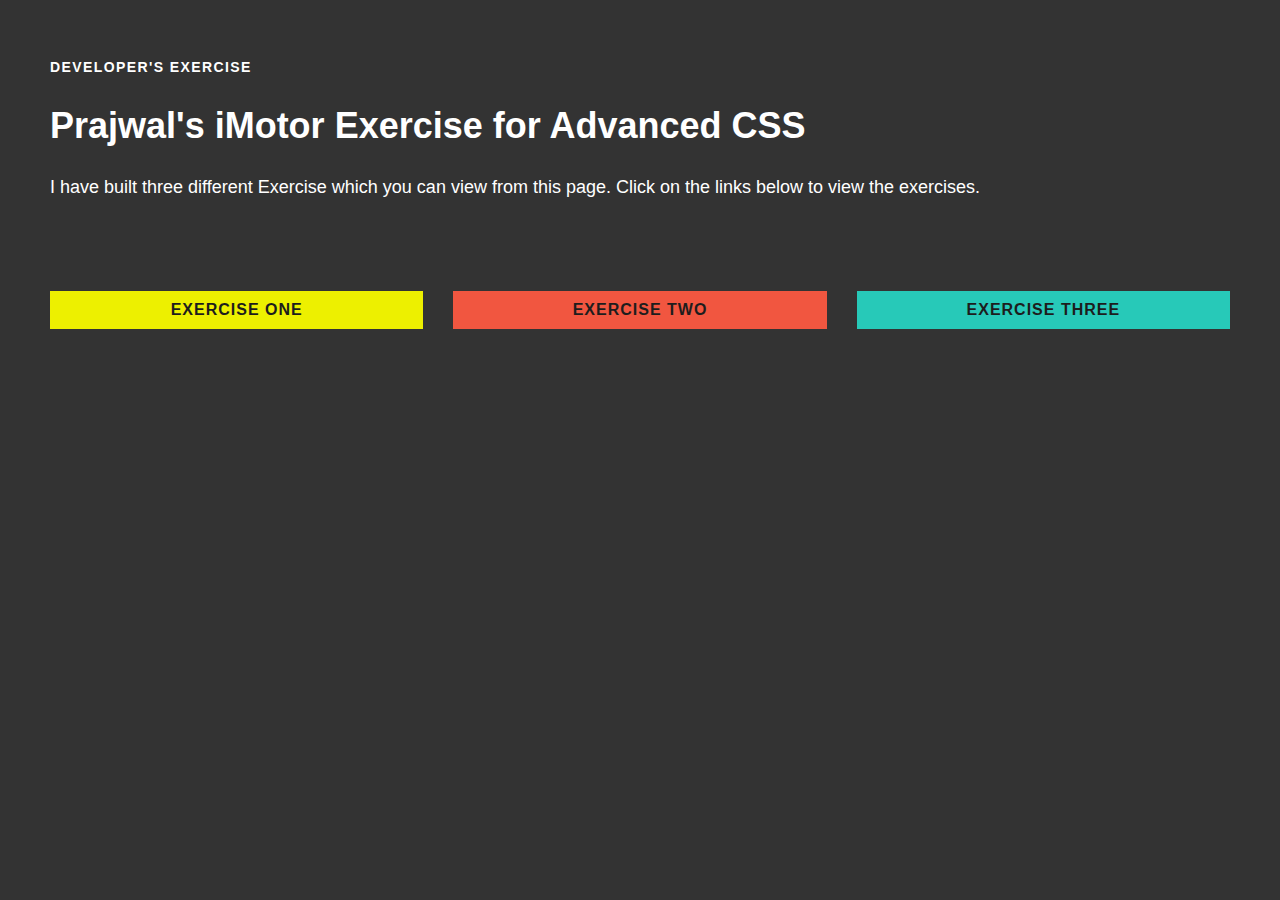
<file: index.html>
<!DOCTYPE html>
<html lang="en">
  <html>
    <head>
      <meta charset="UTF-8" />
      <meta name="viewport" content="width=device-width, initial-scale=1.0" />
      <title>Developer's Exercise</title>
      <link rel="stylesheet" type="text/css" href="css/production.css" />
    </head>
    <body class="home blog">
      <main class="main container">
        <div class="sfh-wrapper">
          <h1 class="sfh-title">Developer's Exercise</h1>
          <h2 class="sfh-name">Prajwal's iMotor Exercise for Advanced CSS</h2>
          <p class="sfh-copy">I have built three different Exercise which you can view from this page. Click on the links below to view the exercises.</p>
        </div>
        <div class="exercise-buttons">
          <a class="button-one" title="Feature Patterns" href="../developer-exercise/vehicle_feature_patterns/index.html">Exercise One</a>
          <a class="button-two" title="Basic Toolbox" href="../developer-exercise/basic_toolbox/index.html">Exercise Two</a>
          <a class="button-three" title="Animated Toolbox" href="../developer-exercise/animated_toolbox/index.html">Exercise Three</a>
       </div>
      </main>      
    </body>
  </html>
</html>
</file>
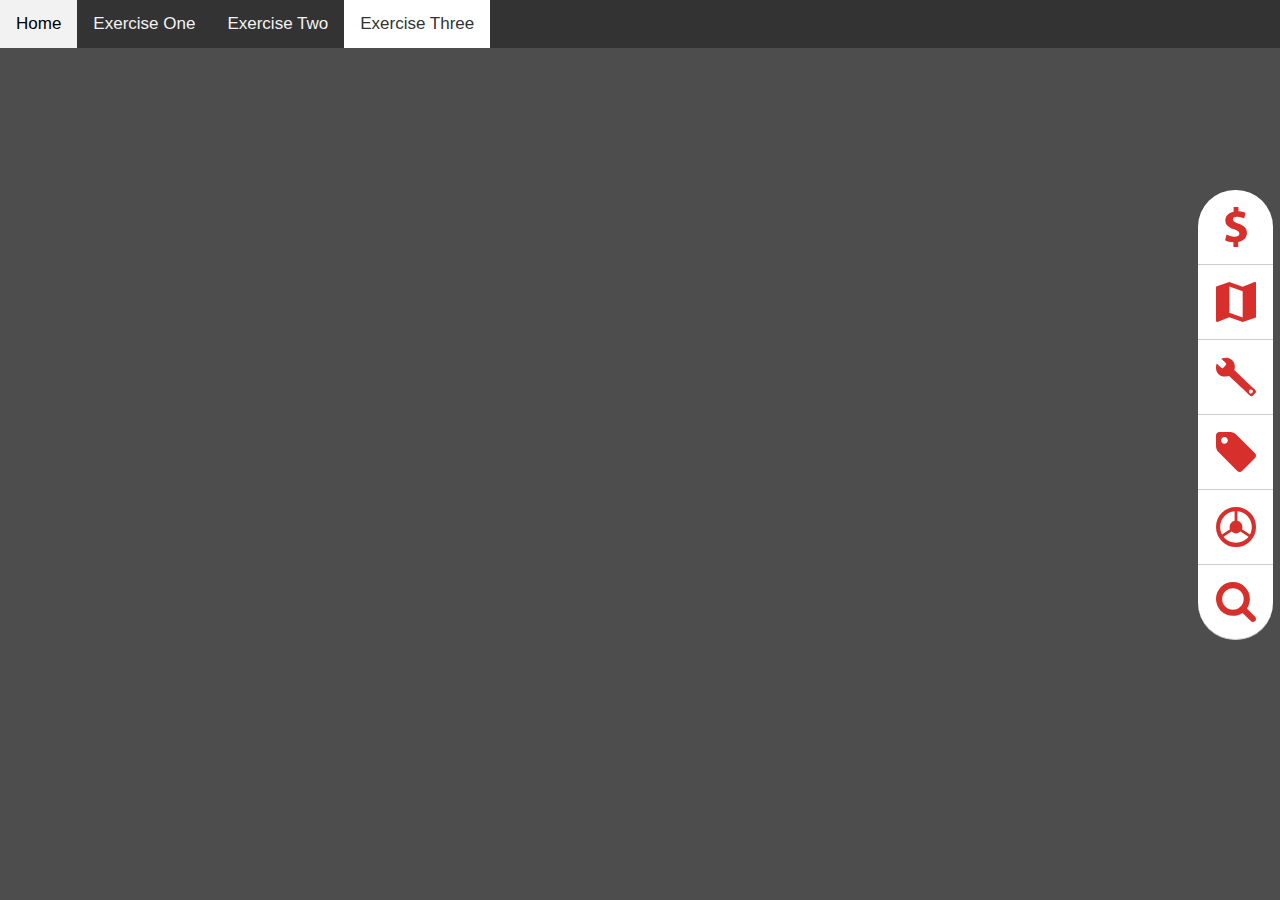
<file: animated_toolbox/index.html>
<!DOCTYPE html>
<html lang="en">
  <head>
    <meta charset="UTF-8" />
    <meta name="viewport" content="width=device-width, initial-scale=1.0" />
    <title>Basic Toolbox</title>
    <link rel="stylesheet" type="text/css" href="css/production.css" />
  </head>

  <header class="primary-nav-wrapper">
    <div class="primary-nav">
      <a class="nav-item-link" href="../index.html">Home</a>
      <a class="nav-item-link" href="../vehicle_feature_patterns/index.html">Exercise One</a>
      <a class="nav-item-link" href="../basic_toolbox/index.html">Exercise Two</a>
      <a class="nav-item-link active" href="../animated_toolbox/index.html">Exercise Three</a>
    </div>
  </header>

  <body class="home basic-toolbox">
    <div class="toolbox-wrapper toolbox-wrapper-left toolbox-wrapper-circle">
      <ul class="toolbox">
        <li class="toolbox-item toolbox-item-circle">
          <a href="#" class="toolbox-item-link toolbox-item-link-left">
            <div class="icon-text-wrapper icon-text-wrapper-circle">
              <svg width="30px" height="30px" viewBox="0 0 30 30" xmlns="http://www.w3.org/2000/svg" class="toolbox-icon-svg icon-svg-quote">
                <desc>icon of a dollar symbol</desc>
                <path d="M21.51,23.8c-1.11,1.2-2.74,2.08-4.86,2.45V30h-3.6v-3.49c-2.46-0.11-4.85-0.77-6.25-1.58l1.1-4.3c1.54,0.85,3.71,1.62,6.1,1.62c2.1,0,3.53-0.81,3.53-2.28c0-1.4-1.18-2.28-3.9-3.2c-3.93-1.32-6.62-3.16-6.62-6.73c0-3.24,2.28-5.77,6.21-6.54V0h3.6v3.24c2.46,0.11,4.12,0.62,5.33,1.21L21.1,8.6c-0.96-0.4-2.65-1.25-5.29-1.25c-2.39,0-3.16,1.03-3.16,2.06c0,1.21,1.29,1.99,4.41,3.16c4.38,1.54,6.14,3.57,6.14,6.88C23.2,21.08,22.62,22.6,21.51,23.8" />
              </svg>
              <span class="toolbox-icon-text">Quote</span>
            </div>
            <div class="toolbox-heading-wrapper toolbox-heading-wrapper-left">
              <span class="toolbox-heading-text">Get a Quote</span>
            </div>
          </a>
        </li>
        <li class="toolbox-item toolbox-item-circle">
          <a href="#" class="toolbox-item-link toolbox-item-link-left">
            <div class="icon-text-wrapper icon-text-wrapper-circle">
              <svg width="30px" height="30px" viewBox="0 0 30 30" xmlns="http://www.w3.org/2000/svg" class="toolbox-icon-svg icon-svg-brochures">
                <desc>icon of a brochure</desc>
                <path d="M20,26.64V6.88L10,3.36v19.77L20,26.64z M30,0.86v25.16c0,0.41-0.21,0.68-0.62,0.78L20,30l-10-3.52l-8.91,3.44L0.86,30C0.29,30,0,29.71,0,29.14V3.98C0,3.57,0.21,3.3,0.62,3.2L10,0l10,3.52l8.91-3.44L29.14,0C29.71,0,30,0.29,30,0.86z" />
              </svg>
              <span class="toolbox-icon-text">Brochures</span>
            </div>
            <div class="toolbox-heading-wrapper toolbox-heading-wrapper-left">
              <span class="toolbox-heading-text">Request a Brochure</span>
            </div>
          </a>
        </li>
        <li class="toolbox-item toolbox-item-circle">
          <a href="#" class="toolbox-item-link toolbox-item-link-left">
            <div class="icon-text-wrapper icon-text-wrapper-circle">
              <svg width="30px" height="30px" viewBox="0 0 30 30" xmlns="http://www.w3.org/2000/svg" class="toolbox-icon-svg icon-svg-service">
                <desc>icon of a spanner</desc>
                <path d="M7.36,6.09c0.58-0.62,0.33-1.3-0.24-1.84s-3.17-3-3.17-3s4.73-2.16,8.09,1.01s1.65,7.55,1.65,7.55S27.23,22.8,28.55,23.87c1.32,1.07,1.67,2.03,1.32,2.77l-2.51,2.66c-0.73,0.39-1.7,0.09-2.84-1.16C23.37,26.88,9.64,14.11,9.64,14.11S5.36,16.08,2,12.9S0.53,4.88,0.53,4.88s2.6,2.46,3.17,3s1.27,0.75,1.85,0.13L7.36,6.09z M25.08,24.83c-0.56,0.59-0.53,1.52,0.06,2.08c0.59,0.56,1.52,0.53,2.08-0.06s0.53-1.52-0.06-2.08C26.57,24.22,25.63,24.24,25.08,24.83z" />
              </svg>
              <span class="toolbox-icon-text">Service</span>
            </div>
            <div class="toolbox-heading-wrapper toolbox-heading-wrapper-left">
              <span class="toolbox-heading-text">Book a Service</span>
            </div>
          </a>
        </li>
        <li class="toolbox-item toolbox-item-circle">
          <a href="#" class="toolbox-item-link toolbox-item-link-left">
            <div class="icon-text-wrapper icon-text-wrapper-circle">
              <svg width="30px" height="30px" viewBox="0 0 30 30" xmlns="http://www.w3.org/2000/svg" class="toolbox-icon-svg icon-svg-specials">
                <desc>icon of a specials tag</desc>
                <path d="M8.12,8.14c0.5-0.5,0.75-1.11,0.75-1.8S8.61,5.05,8.12,4.55C7.62,4.06,7.03,3.8,6.34,3.8s-1.31,0.26-1.8,0.75S3.8,5.64,3.8,6.34s0.24,1.31,0.73,1.8s1.11,0.73,1.8,0.73S7.62,8.63,8.12,8.14L8.12,8.14z M30,17.74c0,0.69-0.24,1.29-0.73,1.78l-9.72,9.74c-0.51,0.5-1.11,0.73-1.8,0.73s-1.29-0.24-1.78-0.73L1.8,15.09c-0.5-0.5-0.93-1.15-1.29-2C0.18,12.24,0,11.47,0,10.77V2.53c0-0.69,0.26-1.29,0.75-1.78C1.25,0.26,1.84,0,2.53,0h8.24c0.69,0,1.47,0.18,2.32,0.53c0.85,0.34,1.52,0.77,2.02,1.27l14.16,14.14C29.76,16.46,30,17.05,30,17.74z" />
              </svg>
              <span class="toolbox-icon-text">Specials</span>
            </div>
            <div class="toolbox-heading-wrapper toolbox-heading-wrapper-left">
              <span class="toolbox-heading-text">Special Offers</span>
            </div>
          </a>
        </li>
        <li class="toolbox-item toolbox-item-circle">
          <a href="#" class="toolbox-item-link toolbox-item-link-left">
            <div class="icon-text-wrapper icon-text-wrapper-circle">
              <svg width="30px" height="30px" viewBox="0 0 30 30" xmlns="http://www.w3.org/2000/svg" class="toolbox-icon-svg icon-svg-test-drive">
                <desc>icon of a steering wheel</desc>
                <path d="M25.61,4.39C22.68,1.47,19.16,0,15,0C10.84,0,7.32,1.47,4.39,4.39C1.47,7.32,0,10.84,0,15c0,4.16,1.47,7.68,4.39,10.61C7.32,28.54,10.84,30,15,30c4.16,0,7.68-1.46,10.61-4.39S30,19.16,30,15C30,10.84,28.54,7.32,25.61,4.39L25.61,4.39z M26.84,15c0,1.99-0.47,3.87-1.35,5.57l-5.98-3.87c0.18-0.53,0.29-1.11,0.29-1.7c0-2.29-1.58-4.16-3.75-4.69V3.16c3.05,0.29,5.62,1.52,7.68,3.81C25.78,9.26,26.84,11.89,26.84,15L26.84,15z M13.95,3.16v7.15c-2.17,0.53-3.75,2.4-3.75,4.69c0,0.59,0.12,1.17,0.29,1.7l-5.98,3.87c-0.94-1.7-1.41-3.57-1.41-5.57c0-3.11,1.05-5.74,3.11-8.03C8.32,4.69,10.9,3.46,13.95,3.16L13.95,3.16z M5.68,22.38l5.98-3.93c1.87,1.82,4.8,1.82,6.68,0l5.98,3.93C20.04,28.3,9.84,28.3,5.68,22.38z" />
              </svg>
              <span class="toolbox-icon-text">Test Drive</span>
            </div>
            <div class="toolbox-heading-wrapper toolbox-heading-wrapper-left">
              <span class="toolbox-heading-text">Book a Test Drive</span>
            </div>
          </a>
        </li>
        <li class="toolbox-item toolbox-item-circle">
          <a href="#" class="toolbox-item-link toolbox-item-link-left">
            <div class="icon-text-wrapper icon-text-wrapper-circle">
              <svg width="30px" height="30px" viewBox="0 0 30 30" xmlns="http://www.w3.org/2000/svg" class="toolbox-icon-svg icon-svg-stock">
                <desc>icon of a magnifying glass</desc>
                <path d="M30,27.7c0,0.63-0.23,1.2-0.67,1.63c-0.5,0.43-1,0.67-1.63,0.67c-0.67,0-1.2-0.23-1.63-0.67l-6.17-6.17c-2.17,1.47-4.57,2.23-7.2,2.23c-1.73,0-3.37-0.33-4.93-1c-1.57-0.67-2.9-1.6-4.07-2.7c-1.1-1.17-2.03-2.5-2.7-4.07c-0.67-1.57-1-3.2-1-4.93C0,11,0.33,9.37,1,7.77C1.67,6.2,2.6,4.83,3.7,3.73C4.87,2.57,6.2,1.67,7.77,1c1.57-0.67,3.2-1,4.93-1s3.37,0.33,4.93,1s2.9,1.57,4.07,2.73c1.1,1.1,2.03,2.47,2.7,4.03c0.67,1.6,1,3.23,1,4.93c0,2.67-0.77,5.07-2.23,7.2l6.17,6.2C29.77,26.53,30,27.07,30,27.7L30,27.7z M18.4,18.4c1.6-1.57,2.37-3.47,2.37-5.7S20,8.6,18.4,7c-1.57-1.6-3.47-2.37-5.7-2.37S8.57,5.4,7,7c-1.6,1.6-2.37,3.47-2.37,5.7S5.4,16.83,7,18.4c1.57,1.6,3.47,2.4,5.7,2.4S16.83,20,18.4,18.4z" />
              </svg>
              <span class="toolbox-icon-text">Our Stock</span>
            </div>
            <div class="toolbox-heading-wrapper toolbox-heading-wrapper-left">
              <span class="toolbox-heading-text">Our Stock</span>
            </div>
          </a>
        </li>
      </ul>
    </div>
  </body>
</html>
</file>
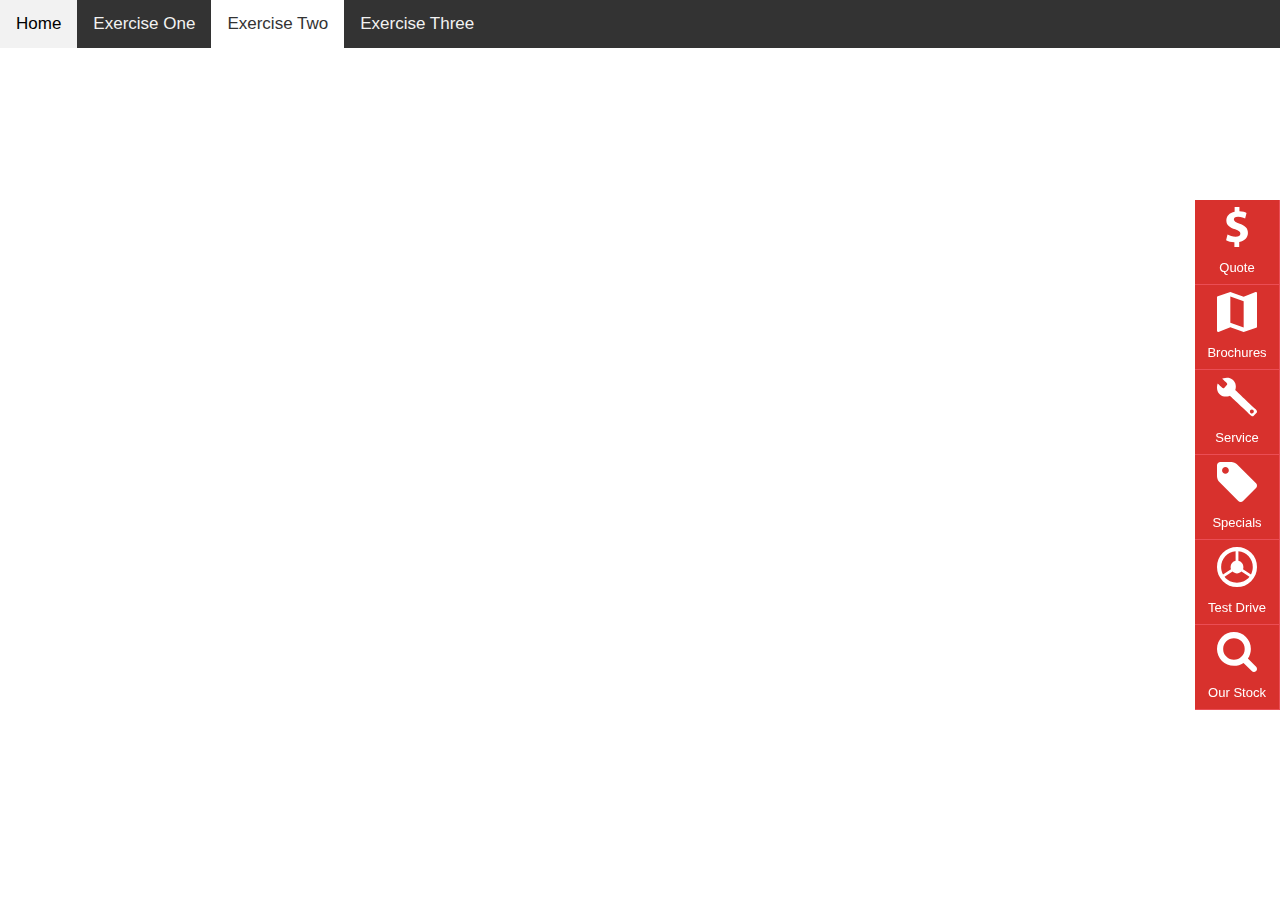
<file: basic_toolbox/index.html>
<!DOCTYPE html>
<html lang="en">
  <html>
    <head>
      <meta charset="UTF-8" />
      <meta name="viewport" content="width=device-width, initial-scale=1.0" />
      <title>Basic Toolbox</title>
      <link rel="stylesheet" type="text/css" href="css/production.css" />
    </head>

    <header class="primary-nav-wrapper">
      <div class="primary-nav">
        <a class="nav-item-link" href="../index.html">Home</a>
        <a class="nav-item-link" href="../vehicle_feature_patterns/index.html">Exercise One</a>
        <a class="nav-item-link active" href="../basic_toolbox/index.html">Exercise Two</a>
        <a class="nav-item-link" href="../animated_toolbox/index.html">Exercise Three</a>
      </div>
    </header>

    <body class="home basic-toolbox">
      <div class="toolbox-wrapper toolbox-wrapper-left">
        <ul class="toolbox">
          <li class="toolbox-item">
            <a href="#" class="toolbox-item-link toolbox-item-link-left">
              <div class="icon-text-wrapper">
                <svg width="30px" height="30px" viewBox="0 0 30 30" xmlns="http://www.w3.org/2000/svg" class="toolbox-icon-svg icon-svg-quote">
                  <desc>icon of a dollar symbol</desc>
                  <path d="M21.51,23.8c-1.11,1.2-2.74,2.08-4.86,2.45V30h-3.6v-3.49c-2.46-0.11-4.85-0.77-6.25-1.58l1.1-4.3c1.54,0.85,3.71,1.62,6.1,1.62c2.1,0,3.53-0.81,3.53-2.28c0-1.4-1.18-2.28-3.9-3.2c-3.93-1.32-6.62-3.16-6.62-6.73c0-3.24,2.28-5.77,6.21-6.54V0h3.6v3.24c2.46,0.11,4.12,0.62,5.33,1.21L21.1,8.6c-0.96-0.4-2.65-1.25-5.29-1.25c-2.39,0-3.16,1.03-3.16,2.06c0,1.21,1.29,1.99,4.41,3.16c4.38,1.54,6.14,3.57,6.14,6.88C23.2,21.08,22.62,22.6,21.51,23.8" />
                </svg>
                <span class="toolbox-icon-text">Quote</span>
              </div>
              <div class="toolbox-heading-wrapper">
                <span class="toolbox-heading-text">Get a Quote</span>
              </div>
            </a>
          </li>
          <li class="toolbox-item">
            <a href="#" class="toolbox-item-link toolbox-item-link-left">
              <div class="icon-text-wrapper">
                <svg width="30px" height="30px" viewBox="0 0 30 30" xmlns="http://www.w3.org/2000/svg" class="toolbox-icon-svg icon-svg-brochures">
                  <desc>icon of a brochure</desc>
                  <path d="M20,26.64V6.88L10,3.36v19.77L20,26.64z M30,0.86v25.16c0,0.41-0.21,0.68-0.62,0.78L20,30l-10-3.52l-8.91,3.44L0.86,30C0.29,30,0,29.71,0,29.14V3.98C0,3.57,0.21,3.3,0.62,3.2L10,0l10,3.52l8.91-3.44L29.14,0C29.71,0,30,0.29,30,0.86z" />
                </svg>
                <span class="toolbox-icon-text">Brochures</span>
              </div>
              <div class="toolbox-heading-wrapper">
                <span class="toolbox-heading-text">Request a Brochure</span>
              </div>
            </a>
          </li>
          <li class="toolbox-item">
            <a href="#" class="toolbox-item-link toolbox-item-link-left">
              <div class="icon-text-wrapper">
                <svg width="30px" height="30px" viewBox="0 0 30 30" xmlns="http://www.w3.org/2000/svg" class="toolbox-icon-svg icon-svg-service">
                  <desc>icon of a spanner</desc>
                  <path d="M7.36,6.09c0.58-0.62,0.33-1.3-0.24-1.84s-3.17-3-3.17-3s4.73-2.16,8.09,1.01s1.65,7.55,1.65,7.55S27.23,22.8,28.55,23.87c1.32,1.07,1.67,2.03,1.32,2.77l-2.51,2.66c-0.73,0.39-1.7,0.09-2.84-1.16C23.37,26.88,9.64,14.11,9.64,14.11S5.36,16.08,2,12.9S0.53,4.88,0.53,4.88s2.6,2.46,3.17,3s1.27,0.75,1.85,0.13L7.36,6.09z M25.08,24.83c-0.56,0.59-0.53,1.52,0.06,2.08c0.59,0.56,1.52,0.53,2.08-0.06s0.53-1.52-0.06-2.08C26.57,24.22,25.63,24.24,25.08,24.83z" />
                </svg>
                <span class="toolbox-icon-text">Service</span>
              </div>
              <div class="toolbox-heading-wrapper">
                <span class="toolbox-heading-text">Book a Service</span>
              </div>
            </a>
          </li>
          <li class="toolbox-item">
            <a href="#" class="toolbox-item-link toolbox-item-link-left">
              <div class="icon-text-wrapper">
                <svg width="30px" height="30px" viewBox="0 0 30 30" xmlns="http://www.w3.org/2000/svg" class="toolbox-icon-svg icon-svg-specials">
                  <desc>icon of a specials tag</desc>
                  <path d="M8.12,8.14c0.5-0.5,0.75-1.11,0.75-1.8S8.61,5.05,8.12,4.55C7.62,4.06,7.03,3.8,6.34,3.8s-1.31,0.26-1.8,0.75S3.8,5.64,3.8,6.34s0.24,1.31,0.73,1.8s1.11,0.73,1.8,0.73S7.62,8.63,8.12,8.14L8.12,8.14z M30,17.74c0,0.69-0.24,1.29-0.73,1.78l-9.72,9.74c-0.51,0.5-1.11,0.73-1.8,0.73s-1.29-0.24-1.78-0.73L1.8,15.09c-0.5-0.5-0.93-1.15-1.29-2C0.18,12.24,0,11.47,0,10.77V2.53c0-0.69,0.26-1.29,0.75-1.78C1.25,0.26,1.84,0,2.53,0h8.24c0.69,0,1.47,0.18,2.32,0.53c0.85,0.34,1.52,0.77,2.02,1.27l14.16,14.14C29.76,16.46,30,17.05,30,17.74z" />
                </svg>
                <span class="toolbox-icon-text">Specials</span>
              </div>
              <div class="toolbox-heading-wrapper">
                <span class="toolbox-heading-text">Special Offers</span>
              </div>
            </a>
          </li>
          <li class="toolbox-item">
            <a href="#" class="toolbox-item-link toolbox-item-link-left">
              <div class="icon-text-wrapper">
                <svg width="30px" height="30px" viewBox="0 0 30 30" xmlns="http://www.w3.org/2000/svg" class="toolbox-icon-svg icon-svg-test-drive">
                  <desc>icon of a steering wheel</desc>
                  <path d="M25.61,4.39C22.68,1.47,19.16,0,15,0C10.84,0,7.32,1.47,4.39,4.39C1.47,7.32,0,10.84,0,15c0,4.16,1.47,7.68,4.39,10.61C7.32,28.54,10.84,30,15,30c4.16,0,7.68-1.46,10.61-4.39S30,19.16,30,15C30,10.84,28.54,7.32,25.61,4.39L25.61,4.39z M26.84,15c0,1.99-0.47,3.87-1.35,5.57l-5.98-3.87c0.18-0.53,0.29-1.11,0.29-1.7c0-2.29-1.58-4.16-3.75-4.69V3.16c3.05,0.29,5.62,1.52,7.68,3.81C25.78,9.26,26.84,11.89,26.84,15L26.84,15z M13.95,3.16v7.15c-2.17,0.53-3.75,2.4-3.75,4.69c0,0.59,0.12,1.17,0.29,1.7l-5.98,3.87c-0.94-1.7-1.41-3.57-1.41-5.57c0-3.11,1.05-5.74,3.11-8.03C8.32,4.69,10.9,3.46,13.95,3.16L13.95,3.16z M5.68,22.38l5.98-3.93c1.87,1.82,4.8,1.82,6.68,0l5.98,3.93C20.04,28.3,9.84,28.3,5.68,22.38z" />
                </svg>
                <span class="toolbox-icon-text">Test Drive</span>
              </div>
              <div class="toolbox-heading-wrapper">
                <span class="toolbox-heading-text">Book a Test Drive</span>
              </div>
            </a>
          </li>
          <li class="toolbox-item">
            <a href="#" class="toolbox-item-link toolbox-item-link-left">
              <div class="icon-text-wrapper">
                <svg width="30px" height="30px" viewBox="0 0 30 30" xmlns="http://www.w3.org/2000/svg" class="toolbox-icon-svg icon-svg-stock">
                  <desc>icon of a magnifying glass</desc>
                  <path d="M30,27.7c0,0.63-0.23,1.2-0.67,1.63c-0.5,0.43-1,0.67-1.63,0.67c-0.67,0-1.2-0.23-1.63-0.67l-6.17-6.17c-2.17,1.47-4.57,2.23-7.2,2.23c-1.73,0-3.37-0.33-4.93-1c-1.57-0.67-2.9-1.6-4.07-2.7c-1.1-1.17-2.03-2.5-2.7-4.07c-0.67-1.57-1-3.2-1-4.93C0,11,0.33,9.37,1,7.77C1.67,6.2,2.6,4.83,3.7,3.73C4.87,2.57,6.2,1.67,7.77,1c1.57-0.67,3.2-1,4.93-1s3.37,0.33,4.93,1s2.9,1.57,4.07,2.73c1.1,1.1,2.03,2.47,2.7,4.03c0.67,1.6,1,3.23,1,4.93c0,2.67-0.77,5.07-2.23,7.2l6.17,6.2C29.77,26.53,30,27.07,30,27.7L30,27.7z M18.4,18.4c1.6-1.57,2.37-3.47,2.37-5.7S20,8.6,18.4,7c-1.57-1.6-3.47-2.37-5.7-2.37S8.57,5.4,7,7c-1.6,1.6-2.37,3.47-2.37,5.7S5.4,16.83,7,18.4c1.57,1.6,3.47,2.4,5.7,2.4S16.83,20,18.4,18.4z" />
                </svg>
                <span class="toolbox-icon-text">Our Stock</span>
              </div>
              <div class="toolbox-heading-wrapper">
                <span class="toolbox-heading-text">Our Stock</span>
              </div>
            </a>
          </li>
        </ul>
      </div>
    </body>
  </html>
</html>
</file>
<file: css/production.css>
@font-face {
  font-family: "Roboto Light";
  src: url("https://s3-ap-southeast-2.amazonaws.com/assets.i-motor.com.au/carsearch/webfonts/Roboto-Light.eot");
  src: url("https://s3-ap-southeast-2.amazonaws.com/assets.i-motor.com.au/carsearch/webfonts/Roboto-Light.eot#iefix") format("embedded-opentype"), url("https://s3-ap-southeast-2.amazonaws.com/assets.i-motor.com.au/carsearch/webfonts/Roboto-Light.woff2") format("woff2"), url("https://s3-ap-southeast-2.amazonaws.com/assets.i-motor.com.au/carsearch/webfonts/Roboto-Light.woff") format("woff"), url("https://s3-ap-southeast-2.amazonaws.com/assets.i-motor.com.au/carsearch/webfonts/Roboto-Light.ttf") format("opentype");
}

@font-face {
  font-family: "Roboto Regular";
  src: url("https://s3-ap-southeast-2.amazonaws.com/assets.i-motor.com.au/carsearch/webfonts/Roboto-Regular.eot");
  src: url("https://s3-ap-southeast-2.amazonaws.com/assets.i-motor.com.au/carsearch/webfonts/Roboto-Regular.eot#iefix") format("embedded-opentype"), url("https://s3-ap-southeast-2.amazonaws.com/assets.i-motor.com.au/carsearch/webfonts/Roboto-Regular.woff2") format("woff2"), url("https://s3-ap-southeast-2.amazonaws.com/assets.i-motor.com.au/carsearch/webfonts/Roboto-Regular.woff") format("woff"), url("https://s3-ap-southeast-2.amazonaws.com/assets.i-motor.com.au/carsearch/webfonts/Roboto-Regular.ttf") format("opentype");
}

html {
  -webkit-box-sizing: border-box;
  box-sizing: border-box;
  scroll-behavior: smooth;
}

*,
*:before,
*:after {
  -webkit-box-sizing: inherit;
          box-sizing: inherit;
}

body {
  margin: 0;
  background-color: #333;
}

.container {
  margin-left: auto;
  margin-right: auto;
  width: 100%;
  max-width: 1500px;
}

.sfh-wrapper {
  margin: auto 0;
  padding: 50px 50px;
}

.sfh-title {
  font-family: "Roboto Regular", arial, verdana, sans-serif;
  font-size: 14px;
  text-transform: uppercase;
  color: #fff;
  letter-spacing: 0.1em;
}

.sfh-name {
  font-family: "Roboto Regular", arial, verdana, sans-serif;
  font-size: 36px;
  color: #fff;
}

.sfh-copy {
  font-family: "Roboto Light", arial, verdana, sans-serif;
  font-size: 18px;
  color: #fff;
}

.exercise-buttons {
  padding: 0 50px;
  text-align: center;
}

@media screen and (min-width: 800px) {
  .exercise-buttons {
    padding: 25px 50px;
  }
}

@supports (grid-area: auto) {
  .exercise-buttons {
    display: -ms-grid;
    display: grid;
    -ms-grid-columns: 1fr;
        grid-template-columns: 1fr;
    grid-gap: 10px;
  }
}

@media screen and (min-width: 800px) {
  .exercise-buttons {
    -ms-grid-columns: (1fr)[3];
        grid-template-columns: repeat(3, 1fr);
    grid-gap: 30px;
  }
}

.button-one {
  background: #edf000;
}

.button-two {
  background: #f15640;
}

.button-three {
  background: #27c9b8;
}

.button-one,
.button-two,
.button-three {
  font-family: "Roboto Regular", arial, verdana, sans-serif;
  color: #1d1d1d;
  display: inline-block;
  border-radius: 0;
  padding: 10px 18px;
  text-transform: uppercase;
  text-decoration: none;
  font-weight: 700;
  letter-spacing: 1px;
  -webkit-transition: all 0.5s;
  transition: all 0.5s;
}

.button-one:hover,
.button-two:hover,
.button-three:hover {
  background: #fff;
}
/*# sourceMappingURL=production.css.map */
</file>
<file: animated_toolbox/css/production.css>
@font-face {
  font-family: "Roboto Light";
  src: url("https://s3-ap-southeast-2.amazonaws.com/assets.i-motor.com.au/carsearch/webfonts/Roboto-Light.eot");
  src: url("https://s3-ap-southeast-2.amazonaws.com/assets.i-motor.com.au/carsearch/webfonts/Roboto-Light.eot#iefix") format("embedded-opentype"), url("https://s3-ap-southeast-2.amazonaws.com/assets.i-motor.com.au/carsearch/webfonts/Roboto-Light.woff2") format("woff2"), url("https://s3-ap-southeast-2.amazonaws.com/assets.i-motor.com.au/carsearch/webfonts/Roboto-Light.woff") format("woff"), url("https://s3-ap-southeast-2.amazonaws.com/assets.i-motor.com.au/carsearch/webfonts/Roboto-Light.ttf") format("opentype");
}

@font-face {
  font-family: "Roboto Regular";
  src: url("https://s3-ap-southeast-2.amazonaws.com/assets.i-motor.com.au/carsearch/webfonts/Roboto-Regular.eot");
  src: url("https://s3-ap-southeast-2.amazonaws.com/assets.i-motor.com.au/carsearch/webfonts/Roboto-Regular.eot#iefix") format("embedded-opentype"), url("https://s3-ap-southeast-2.amazonaws.com/assets.i-motor.com.au/carsearch/webfonts/Roboto-Regular.woff2") format("woff2"), url("https://s3-ap-southeast-2.amazonaws.com/assets.i-motor.com.au/carsearch/webfonts/Roboto-Regular.woff") format("woff"), url("https://s3-ap-southeast-2.amazonaws.com/assets.i-motor.com.au/carsearch/webfonts/Roboto-Regular.ttf") format("opentype");
}

@-webkit-keyframes animateIcon {
  0% {
    opacity: 0;
    -webkit-transform: scale(0.6) translateY(-8px);
            transform: scale(0.6) translateY(-8px);
  }
  100% {
    -webkit-transform: scale(1) translateY(0);
            transform: scale(1) translateY(0);
    opacity: 1;
  }
}

@keyframes animateIcon {
  0% {
    opacity: 0;
    -webkit-transform: scale(0.6) translateY(-8px);
            transform: scale(0.6) translateY(-8px);
  }
  100% {
    -webkit-transform: scale(1) translateY(0);
            transform: scale(1) translateY(0);
    opacity: 1;
  }
}

@-webkit-keyframes animateToolBoxTextRight {
  0% {
    opacity: 0;
    -webkit-transform: scale(0.8) translateY(-8px) translateX(-285px);
            transform: scale(0.8) translateY(-8px) translateX(-285px);
  }
  25% {
    opacity: 1;
    -webkit-transform: scale(1) translateY(0px) translateX(-285px);
            transform: scale(1) translateY(0px) translateX(-285px);
  }
  70% {
    opacity: 1;
    -webkit-transform: translateX(-285px);
            transform: translateX(-285px);
  }
  100% {
    opacity: 0;
    -webkit-transform: translateX(50px);
            transform: translateX(50px);
  }
}

@keyframes animateToolBoxTextRight {
  0% {
    opacity: 0;
    -webkit-transform: scale(0.8) translateY(-8px) translateX(-285px);
            transform: scale(0.8) translateY(-8px) translateX(-285px);
  }
  25% {
    opacity: 1;
    -webkit-transform: scale(1) translateY(0px) translateX(-285px);
            transform: scale(1) translateY(0px) translateX(-285px);
  }
  70% {
    opacity: 1;
    -webkit-transform: translateX(-285px);
            transform: translateX(-285px);
  }
  100% {
    opacity: 0;
    -webkit-transform: translateX(50px);
            transform: translateX(50px);
  }
}

@-webkit-keyframes animateToolBoxTextLeft {
  0% {
    opacity: 0;
    -webkit-transform: scale(0.8) translateY(-8px) translateX(285px);
            transform: scale(0.8) translateY(-8px) translateX(285px);
  }
  25% {
    opacity: 1;
    -webkit-transform: scale(1) translateY(0px) translateX(285px);
            transform: scale(1) translateY(0px) translateX(285px);
  }
  70% {
    opacity: 1;
    -webkit-transform: translateX(285px);
            transform: translateX(285px);
  }
  100% {
    opacity: 0;
    -webkit-transform: translateX(-50px);
            transform: translateX(-50px);
  }
}

@keyframes animateToolBoxTextLeft {
  0% {
    opacity: 0;
    -webkit-transform: scale(0.8) translateY(-8px) translateX(285px);
            transform: scale(0.8) translateY(-8px) translateX(285px);
  }
  25% {
    opacity: 1;
    -webkit-transform: scale(1) translateY(0px) translateX(285px);
            transform: scale(1) translateY(0px) translateX(285px);
  }
  70% {
    opacity: 1;
    -webkit-transform: translateX(285px);
            transform: translateX(285px);
  }
  100% {
    opacity: 0;
    -webkit-transform: translateX(-50px);
            transform: translateX(-50px);
  }
}

html {
  -webkit-box-sizing: border-box;
  box-sizing: border-box;
  scroll-behavior: smooth;
  font-size: 100%;
}

*,
*:before,
*:after {
  -webkit-box-sizing: inherit;
          box-sizing: inherit;
}

body {
  margin: 0;
  background-color: #4d4d4d;
}

.primary-nav {
  background-color: #333;
  overflow: hidden;
}

.nav-item-link {
  font-family: "Roboto Regular", arial, verdana, sans-serif;
  float: left;
  color: #f2f2f2;
  text-align: center;
  padding: 14px 16px;
  text-decoration: none;
  font-size: 17px;
}

.nav-item-link:hover {
  background-color: #f2f2f2;
  color: #000;
}

.nav-item-link.active {
  background-color: #fff;
  color: #333;
}

.toolbox-wrapper {
  position: relative;
  top: 0;
  left: 0;
  width: 100%;
}

@media screen and (min-width: 1280px) {
  .toolbox-wrapper {
    position: fixed;
    width: 322px;
    top: 190px;
    right: -240px;
    left: auto;
  }
}

.toolbox {
  display: -webkit-box;
  display: -ms-flexbox;
  display: flex;
  -ms-flex-wrap: wrap;
      flex-wrap: wrap;
  margin: 0;
  padding: 0;
}

@media screen and (min-width: 1280px) {
  .toolbox {
    position: absolute;
  }
}

.toolbox-item {
  list-style: none;
  width: 33.33%;
}

@media screen and (min-width: 600px) {
  .toolbox-item {
    width: 16.661%;
  }
}

@media screen and (min-width: 1280px) {
  .toolbox-item {
    width: 100%;
  }
}

.toolbox-item:first-child .icon-text-wrapper {
  border-radius: none;
}

@media screen and (min-width: 1280px) {
  .toolbox-item:first-child .icon-text-wrapper {
    border-top-right-radius: 37px;
    border-top-left-radius: 37px;
  }
}

.toolbox-item:last-child .icon-text-wrapper {
  border-radius: none;
}

@media screen and (min-width: 1280px) {
  .toolbox-item:last-child .icon-text-wrapper {
    border-bottom-right-radius: 37px;
    border-bottom-left-radius: 37px;
  }
}

.toolbox-item:hover .toolbox-heading-wrapper {
  -webkit-transform: translateX(-285px);
          transform: translateX(-285px);
  opacity: 1;
}

.toolbox-item:nth-child(1) .toolbox-heading-wrapper,
.toolbox-item:nth-child(1) .toolbox-icon-svg {
  -webkit-animation-delay: 100ms;
          animation-delay: 100ms;
}

.toolbox-item:nth-child(2) .toolbox-heading-wrapper,
.toolbox-item:nth-child(2) .toolbox-icon-svg {
  -webkit-animation-delay: 200ms;
          animation-delay: 200ms;
}

.toolbox-item:nth-child(3) .toolbox-heading-wrapper,
.toolbox-item:nth-child(3) .toolbox-icon-svg {
  -webkit-animation-delay: 300ms;
          animation-delay: 300ms;
}

.toolbox-item:nth-child(4) .toolbox-heading-wrapper,
.toolbox-item:nth-child(4) .toolbox-icon-svg {
  -webkit-animation-delay: 400ms;
          animation-delay: 400ms;
}

.toolbox-item:nth-child(5) .toolbox-heading-wrapper,
.toolbox-item:nth-child(5) .toolbox-icon-svg {
  -webkit-animation-delay: 500ms;
          animation-delay: 500ms;
}

.toolbox-item:nth-child(6) .toolbox-heading-wrapper,
.toolbox-item:nth-child(6) .toolbox-icon-svg {
  -webkit-animation-delay: 600ms;
          animation-delay: 600ms;
}

.toolbox-item-link {
  display: -webkit-box;
  display: -ms-flexbox;
  display: flex;
  -ms-flex-wrap: wrap;
      flex-wrap: wrap;
  -webkit-box-orient: horizontal;
  -webkit-box-direction: normal;
      -ms-flex-direction: row;
          flex-direction: row;
  text-align: center;
  text-decoration: none;
  color: #fff;
}

.icon-text-wrapper {
  width: 100%;
  display: -webkit-box;
  display: -ms-flexbox;
  display: flex;
  -ms-flex-wrap: wrap;
      flex-wrap: wrap;
  -webkit-box-pack: center;
      -ms-flex-pack: center;
          justify-content: center;
  background-color: #fff;
  padding: 5px;
  height: 75px;
  border-bottom: 1px solid #ccc;
  border-right: 1px solid #ccc;
}

@media screen and (min-width: 1280px) {
  .icon-text-wrapper {
    width: 75px;
    border-right: none;
  }
}

.toolbox-icon-svg {
  fill: #d7302c;
  margin: auto;
  width: 40px;
  height: 40px;
  -webkit-animation: animateIcon 500ms ease-in-out backwards;
          animation: animateIcon 500ms ease-in-out backwards;
}

.toolbox-icon-text {
  width: 100%;
  font-family: "Roboto Regular", arial, verdana, sans-serif;
  font-size: 13px;
  text-decoration: none;
  margin: 0 auto;
  padding-top: 10px;
  color: #d7302c;
  display: block;
}

@media screen and (min-width: 1280px) {
  .toolbox-icon-text {
    width: 70px;
    display: none;
  }
}

.toolbox-heading-wrapper {
  display: none;
}

@media screen and (min-width: 1280px) {
  .toolbox-heading-wrapper {
    display: -webkit-box;
    display: -ms-flexbox;
    display: flex;
    -webkit-box-pack: end;
        -ms-flex-pack: end;
            justify-content: flex-end;
    width: 200px;
    border-radius: 25px;
    background: none;
    -webkit-transition: -webkit-transform 500ms ease-in-out;
    transition: -webkit-transform 500ms ease-in-out;
    transition: transform 500ms ease-in-out;
    transition: transform 500ms ease-in-out, -webkit-transform 500ms ease-in-out;
    -webkit-animation: animateToolBoxTextRight 2500ms ease-in-out backwards;
            animation: animateToolBoxTextRight 2500ms ease-in-out backwards;
  }
}

.toolbox-heading-text {
  font-family: "Roboto Regular", arial, verdana, sans-serif;
  font-size: 14px;
  display: block;
  color: #d7302c;
  margin: auto 4px auto;
  width: auto;
  height: 45px;
  line-height: 40px;
  background-color: #fff;
  padding: 0 20px;
  border-radius: 25px;
}

/* Remove the below comment which will import the file module-toolbox-pill-left and override the pill toolbox positioned right to left */
/*  Please comment out line 15 and remove the below comment (line 18) which will import the file module-toolbox-circle and override the floating toolbox pills to circles */
/* The below scss file is a combination of all 3 modules above which will automatically convert the pills to circle and postion toolbox to left. Remove the comment below (line 21) to see it live */
/*# sourceMappingURL=production.css.map */
</file>
<file: basic_toolbox/css/production.css>
@font-face {
  font-family: "Roboto Light";
  src: url("https://s3-ap-southeast-2.amazonaws.com/assets.i-motor.com.au/carsearch/webfonts/Roboto-Light.eot");
  src: url("https://s3-ap-southeast-2.amazonaws.com/assets.i-motor.com.au/carsearch/webfonts/Roboto-Light.eot#iefix") format("embedded-opentype"), url("https://s3-ap-southeast-2.amazonaws.com/assets.i-motor.com.au/carsearch/webfonts/Roboto-Light.woff2") format("woff2"), url("https://s3-ap-southeast-2.amazonaws.com/assets.i-motor.com.au/carsearch/webfonts/Roboto-Light.woff") format("woff"), url("https://s3-ap-southeast-2.amazonaws.com/assets.i-motor.com.au/carsearch/webfonts/Roboto-Light.ttf") format("opentype");
}

@font-face {
  font-family: "Roboto Regular";
  src: url("https://s3-ap-southeast-2.amazonaws.com/assets.i-motor.com.au/carsearch/webfonts/Roboto-Regular.eot");
  src: url("https://s3-ap-southeast-2.amazonaws.com/assets.i-motor.com.au/carsearch/webfonts/Roboto-Regular.eot#iefix") format("embedded-opentype"), url("https://s3-ap-southeast-2.amazonaws.com/assets.i-motor.com.au/carsearch/webfonts/Roboto-Regular.woff2") format("woff2"), url("https://s3-ap-southeast-2.amazonaws.com/assets.i-motor.com.au/carsearch/webfonts/Roboto-Regular.woff") format("woff"), url("https://s3-ap-southeast-2.amazonaws.com/assets.i-motor.com.au/carsearch/webfonts/Roboto-Regular.ttf") format("opentype");
}

html {
  -webkit-box-sizing: border-box;
  box-sizing: border-box;
  scroll-behavior: smooth;
  font-size: 100%;
}

*,
*:before,
*:after {
  -webkit-box-sizing: inherit;
          box-sizing: inherit;
}

body {
  margin: 0;
}

.primary-nav {
  background-color: #333;
  overflow: hidden;
}

.nav-item-link {
  font-family: "Roboto Regular", arial, verdana, sans-serif;
  float: left;
  color: #f2f2f2;
  text-align: center;
  padding: 14px 16px;
  text-decoration: none;
  font-size: 17px;
}

.nav-item-link:hover {
  background-color: #f2f2f2;
  color: #000;
}

.nav-item-link.active {
  background-color: #fff;
  color: #333;
}

.toolbox-wrapper {
  position: relative;
  top: 0;
  left: 0;
  width: 100%;
}

.toolbox-wrapper:hover {
  -webkit-transform: none;
          transform: none;
}

@media screen and (min-width: 1280px) {
  .toolbox-wrapper {
    position: fixed;
    width: 400px;
    top: 200px;
    right: -315px;
    left: auto;
    -webkit-transition: -webkit-transform 250ms ease-in;
    transition: -webkit-transform 250ms ease-in;
    transition: transform 250ms ease-in;
    transition: transform 250ms ease-in, -webkit-transform 250ms ease-in;
  }
  .toolbox-wrapper:hover {
    -webkit-transform: translateX(-300px);
            transform: translateX(-300px);
  }
}

.toolbox {
  display: -webkit-box;
  display: -ms-flexbox;
  display: flex;
  -ms-flex-wrap: wrap;
      flex-wrap: wrap;
  margin: 0;
  padding: 0;
}

@media screen and (min-width: 1280px) {
  .toolbox {
    position: absolute;
  }
}

.toolbox-item {
  list-style: none;
  width: 33.33%;
}

@media screen and (min-width: 600px) {
  .toolbox-item {
    width: 16.661%;
  }
}

@media screen and (min-width: 1280px) {
  .toolbox-item {
    width: 100%;
  }
}

.toolbox-item:hover .icon-text-wrapper {
  background-color: #bc271a;
}

.toolbox-item:hover .toolbox-heading-wrapper {
  background-color: #404040;
}

.toolbox-item-link {
  display: -webkit-box;
  display: -ms-flexbox;
  display: flex;
  -ms-flex-wrap: wrap;
      flex-wrap: wrap;
  -webkit-box-orient: horizontal;
  -webkit-box-direction: normal;
      -ms-flex-direction: row;
          flex-direction: row;
  text-align: center;
  text-decoration: none;
  color: #fff;
}

.icon-text-wrapper {
  width: 100%;
  display: -webkit-box;
  display: -ms-flexbox;
  display: flex;
  -ms-flex-wrap: wrap;
      flex-wrap: wrap;
  -webkit-box-pack: center;
      -ms-flex-pack: center;
          justify-content: center;
  background-color: #d8312d;
  padding: 5px;
  height: 85px;
  border-right: 1px solid #eb4d55;
  border-bottom: 1px solid #eb4d55;
}

@media screen and (min-width: 1280px) {
  .icon-text-wrapper {
    width: 85px;
  }
}

.toolbox-icon-svg {
  fill: #fff;
  margin: auto;
  width: 40px;
  height: 40px;
}

.toolbox-icon-text {
  width: 100%;
  font-family: "Roboto Regular", arial, verdana, sans-serif;
  font-size: 13px;
  text-decoration: none;
  margin: 0 auto;
  padding-top: 10px;
  color: #fff;
}

@media screen and (min-width: 1280px) {
  .toolbox-icon-text {
    width: 70px;
  }
}

.toolbox-heading-wrapper {
  display: none;
}

@media screen and (min-width: 1280px) {
  .toolbox-heading-wrapper {
    display: block;
    background-color: #333;
    width: 300px;
    border-bottom: 1px solid #4d4d4d;
  }
}

.toolbox-heading-text {
  font-family: "Roboto Regular", arial, verdana, sans-serif;
  font-size: 16px;
  display: inline-block;
  color: #fff;
  margin: 33px auto;
  width: 240px;
  text-align: left;
}

/* Remove the below comment which will import the file module-toolbox-left and override the floating toolbox positioned right to left */
/*# sourceMappingURL=production.css.map */
</file>
